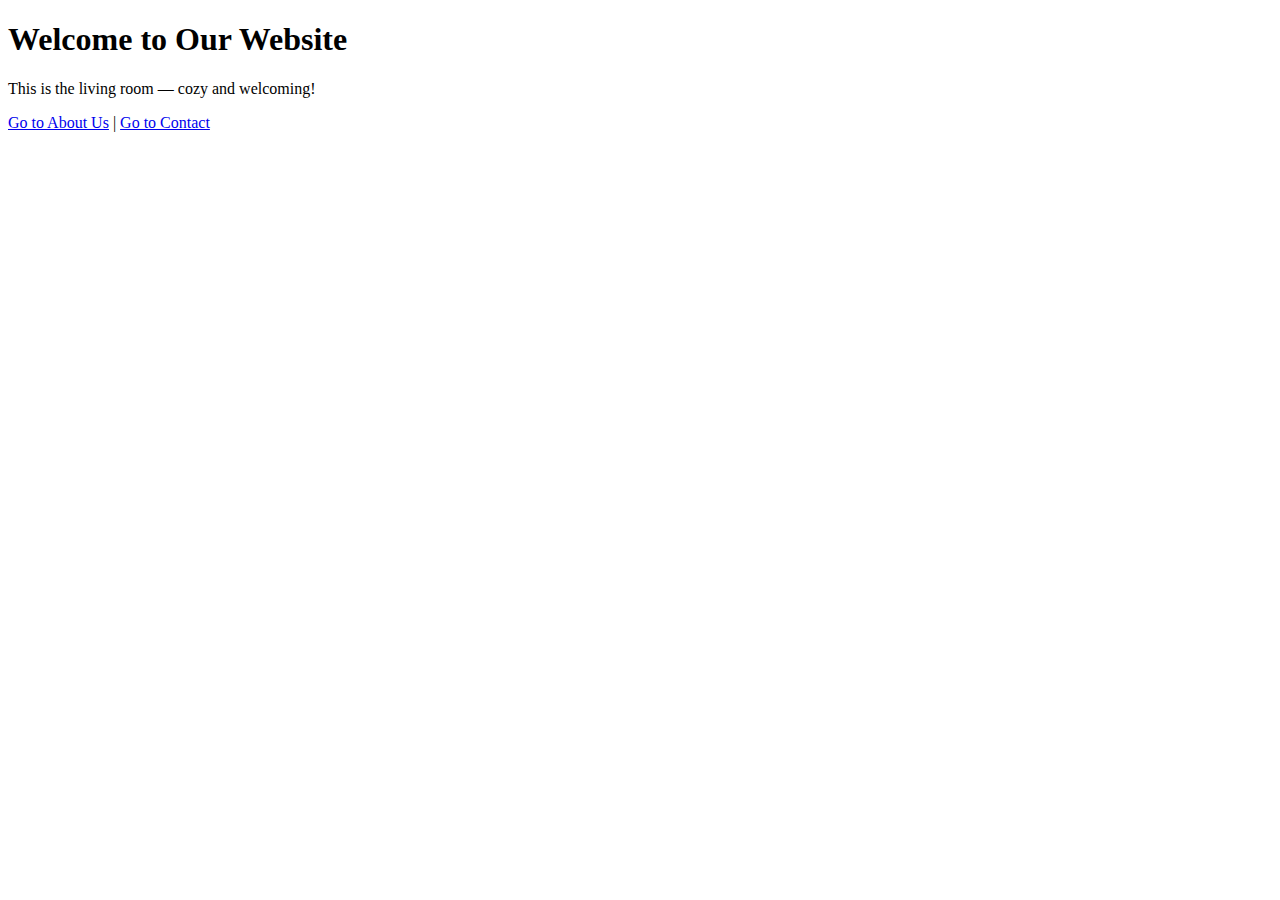
<file: activity/index.html>
<!DOCTYPE html>
<html lang="en">
<head>
  <meta charset="UTF-8">
  <title>Homepage</title>
</head>
<body>
  <h1>Welcome to Our Website</h1>
  <p>This is the living room — cozy and welcoming!</p>
  <a href="about.html">Go to About Us</a> |
  <a href="contact.html">Go to Contact</a>
</body>
</html>
</file>
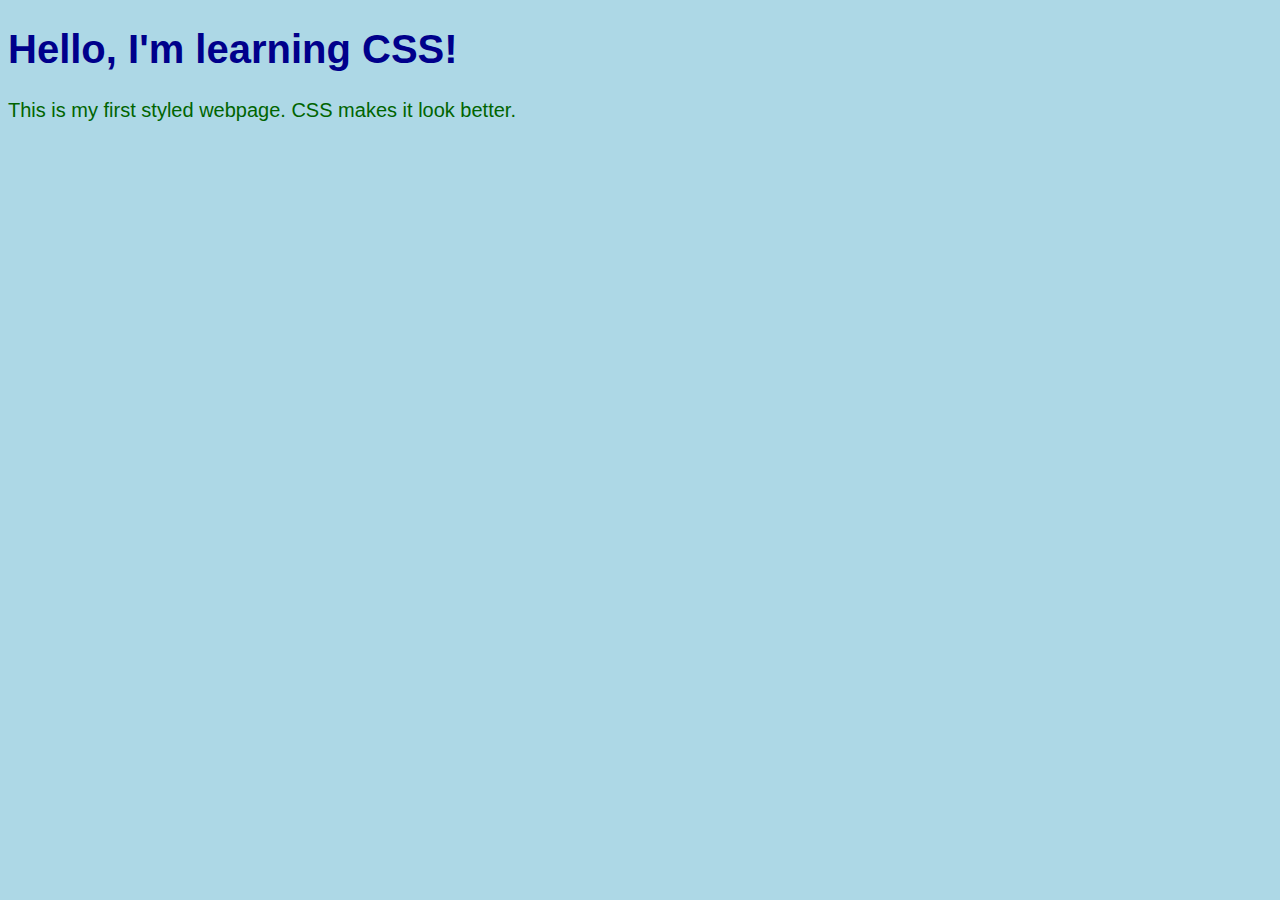
<file: css/index.html>
<!DOCTYPE html>
<html lang="en">
<head>
  <meta charset="UTF-8">
  <title>My Styled Page</title>
  <link rel="stylesheet" href="style.css">
</head>
<body>
  <h1>Hello, I'm learning CSS!</h1>
  <p>This is my first styled webpage. CSS makes it look better.</p>
</body>
</html>
</file>
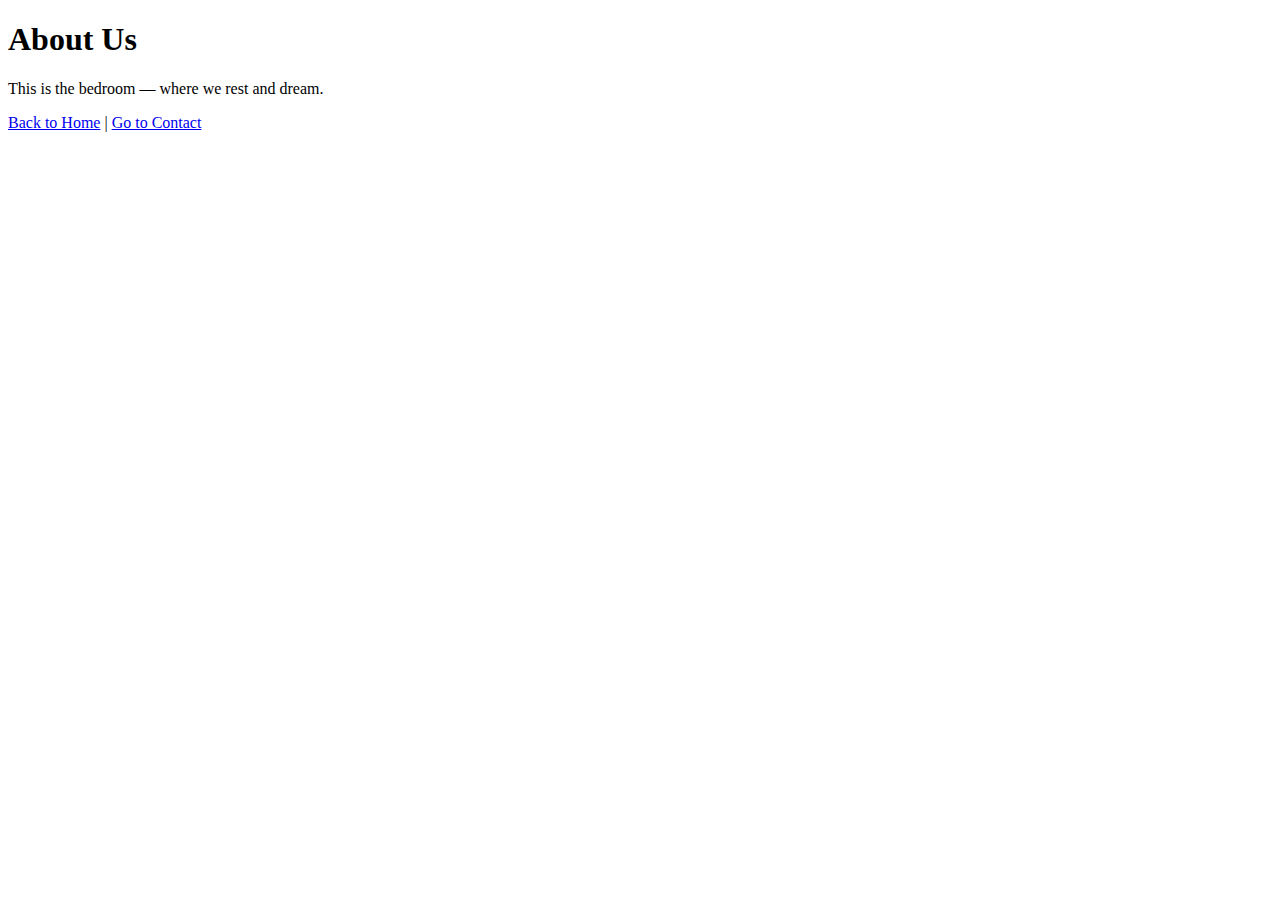
<file: activity/about.html>
<!DOCTYPE html>
<html lang="en">
<head>
  <meta charset="UTF-8">
  <title>About Us</title>
</head>
<body>
  <h1>About Us</h1>
  <p>This is the bedroom — where we rest and dream.</p>
  <a href="index.html">Back to Home</a> |
  <a href="contact.html">Go to Contact</a>
</body>
</html>
</file>
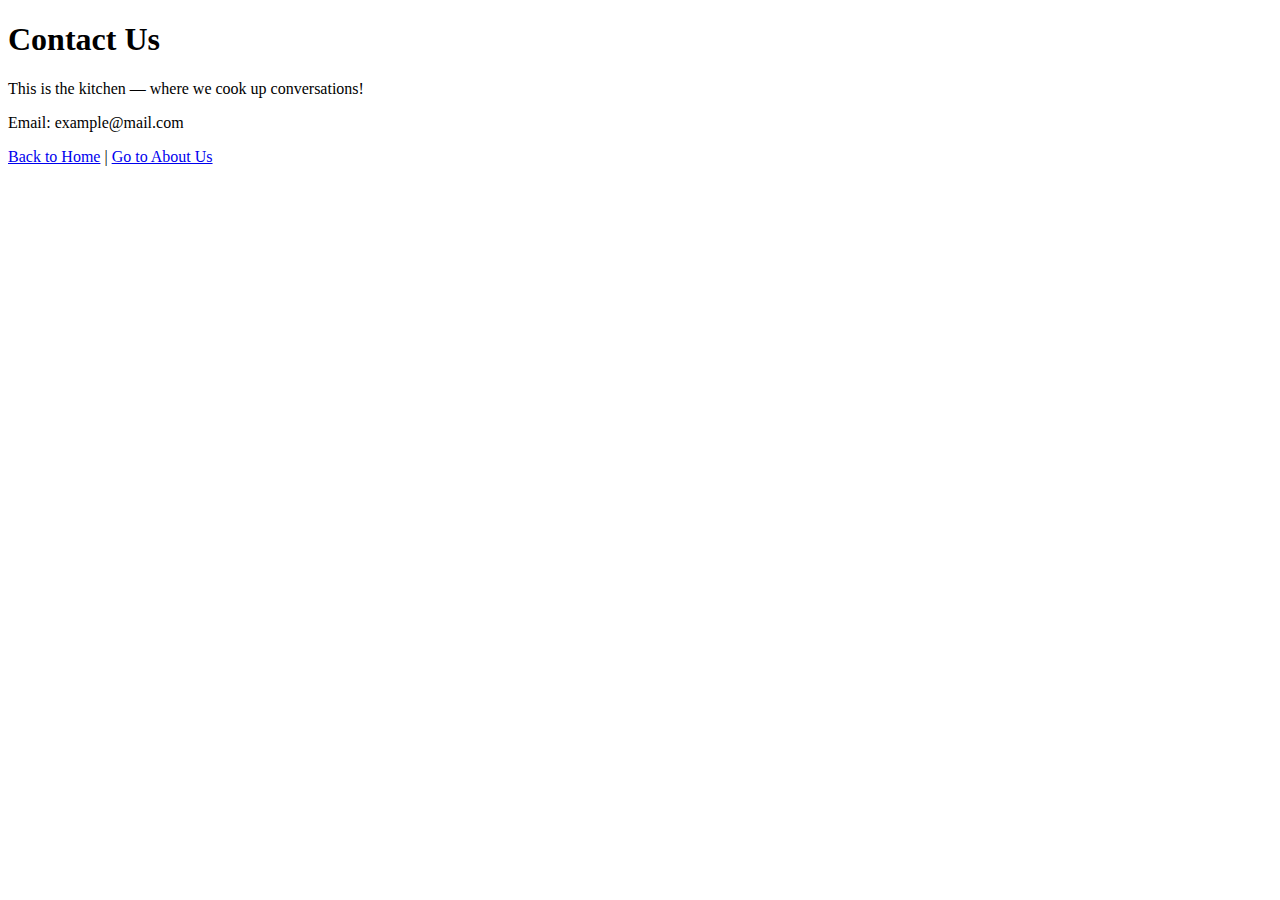
<file: activity/contact.html>
<!DOCTYPE html>
<html lang="en">
<head>
  <meta charset="UTF-8">
  <title>Contact</title>
</head>
<body>
  <h1>Contact Us</h1>
  <p>This is the kitchen — where we cook up conversations!</p>
  <p>Email: example@mail.com</p>
  <a href="index.html">Back to Home</a> |
  <a href="about.html">Go to About Us</a>
</body>
</html>
</file>
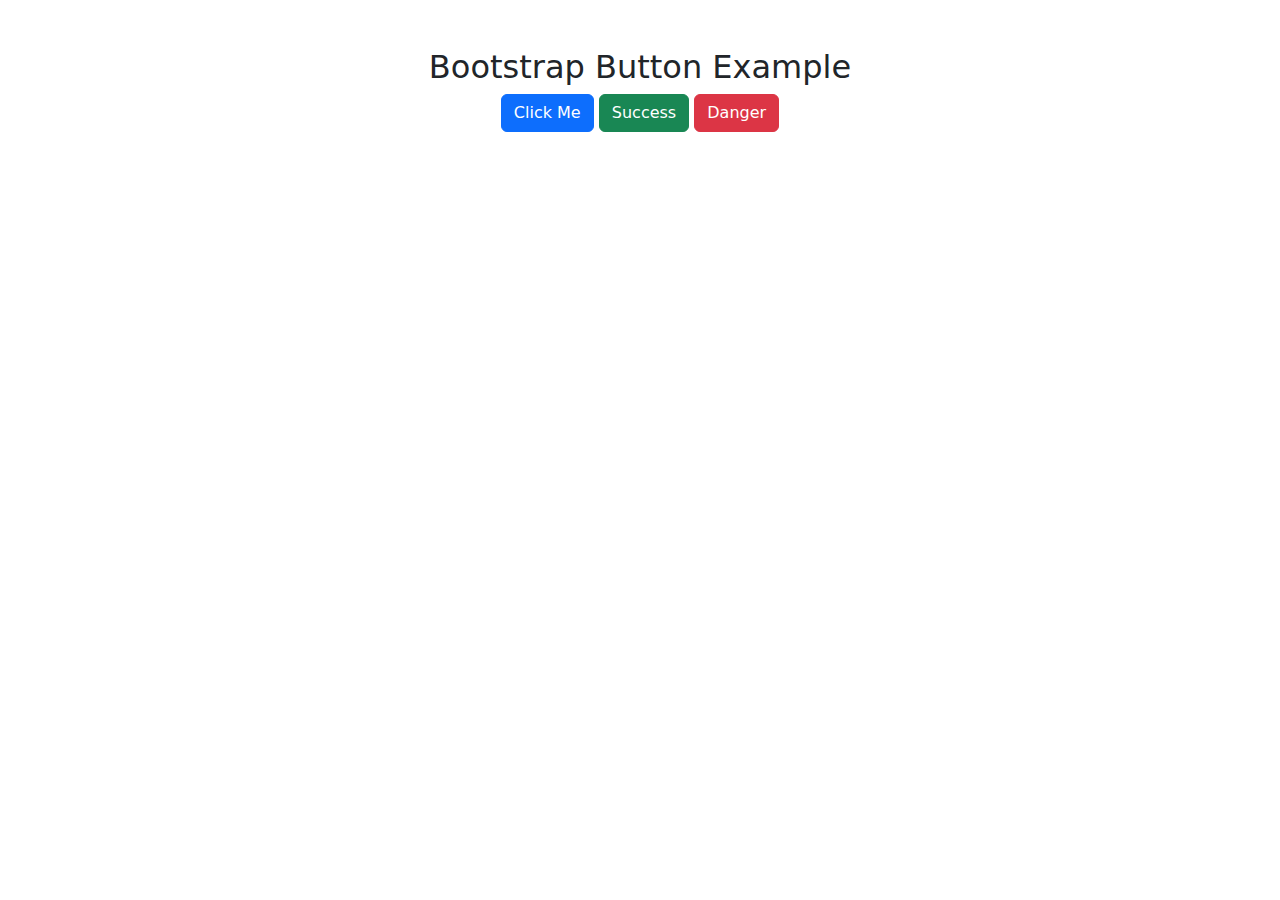
<file: bootstrap/button.html>
<!DOCTYPE html>
<html lang="en">
<head>
  <meta charset="UTF-8">
  <title>Bootstrap Button Example</title>
  
  <link href="https://cdn.jsdelivr.net/npm/bootstrap@5.3.3/dist/css/bootstrap.min.css" rel="stylesheet">
</head>
<body class="text-center mt-5">

  <h2>Bootstrap Button Example</h2>
  <button class="btn btn-primary">Click Me</button>
  <button class="btn btn-success">Success</button>
  <button class="btn btn-danger">Danger</button>

</body>
</html>
</file>
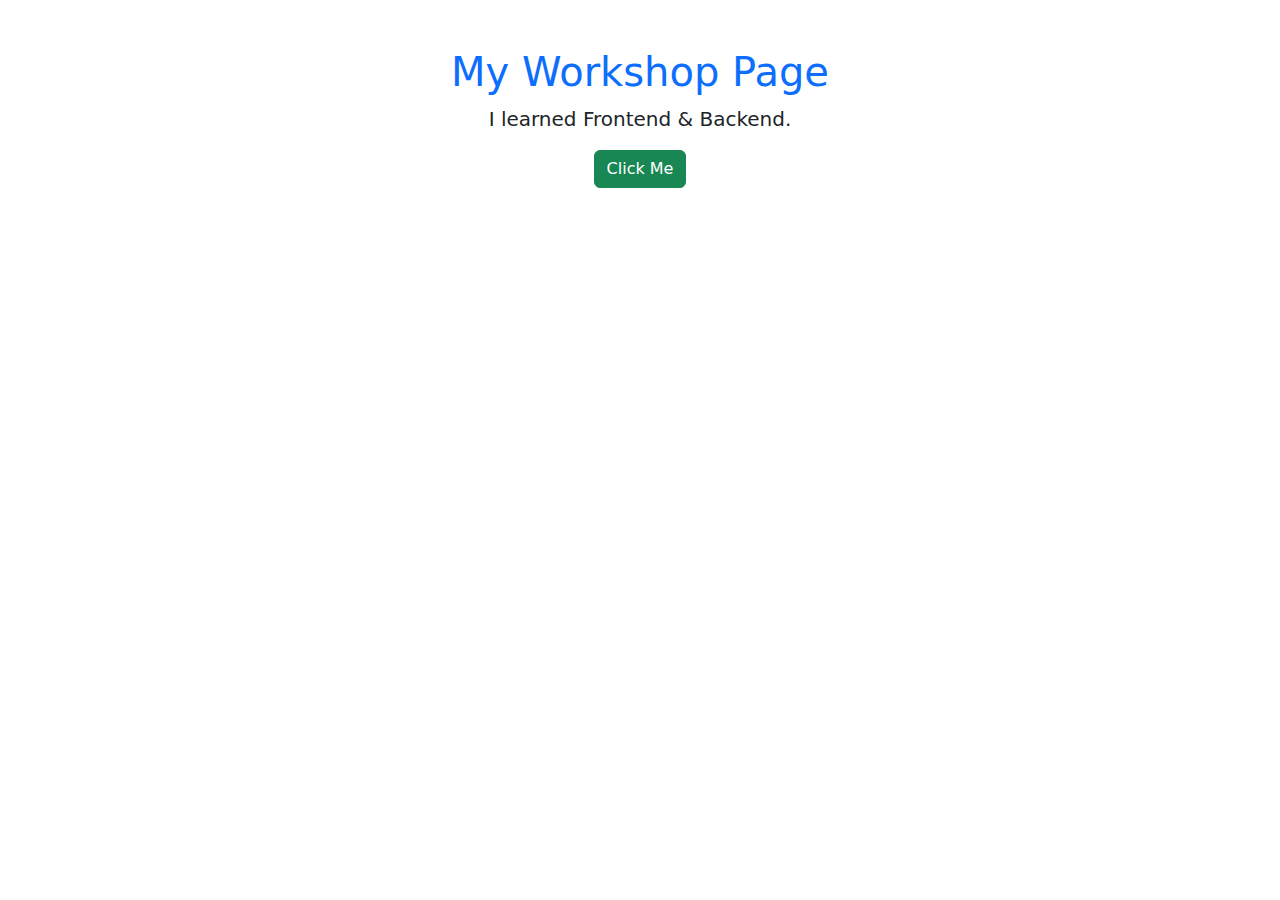
<file: bootstrap/eg.html>
<!DOCTYPE html>
<html lang="en">
<head>
  <meta charset="UTF-8">
  <title>My Workshop Page</title>
  <link href="https://cdn.jsdelivr.net/npm/bootstrap@5.3.3/dist/css/bootstrap.min.css" rel="stylesheet">
  <script>
    function sayHello() {
      alert("Hello Dreamtree!");
    }
  </script>
</head>
<body class="container text-center mt-5">
  <h1 class="text-primary">My Workshop Page</h1>
  <p class="lead">I learned Frontend & Backend.</p>
  <button class="btn btn-success" onclick="sayHello()">Click Me</button>
</body>
</html>
</file>
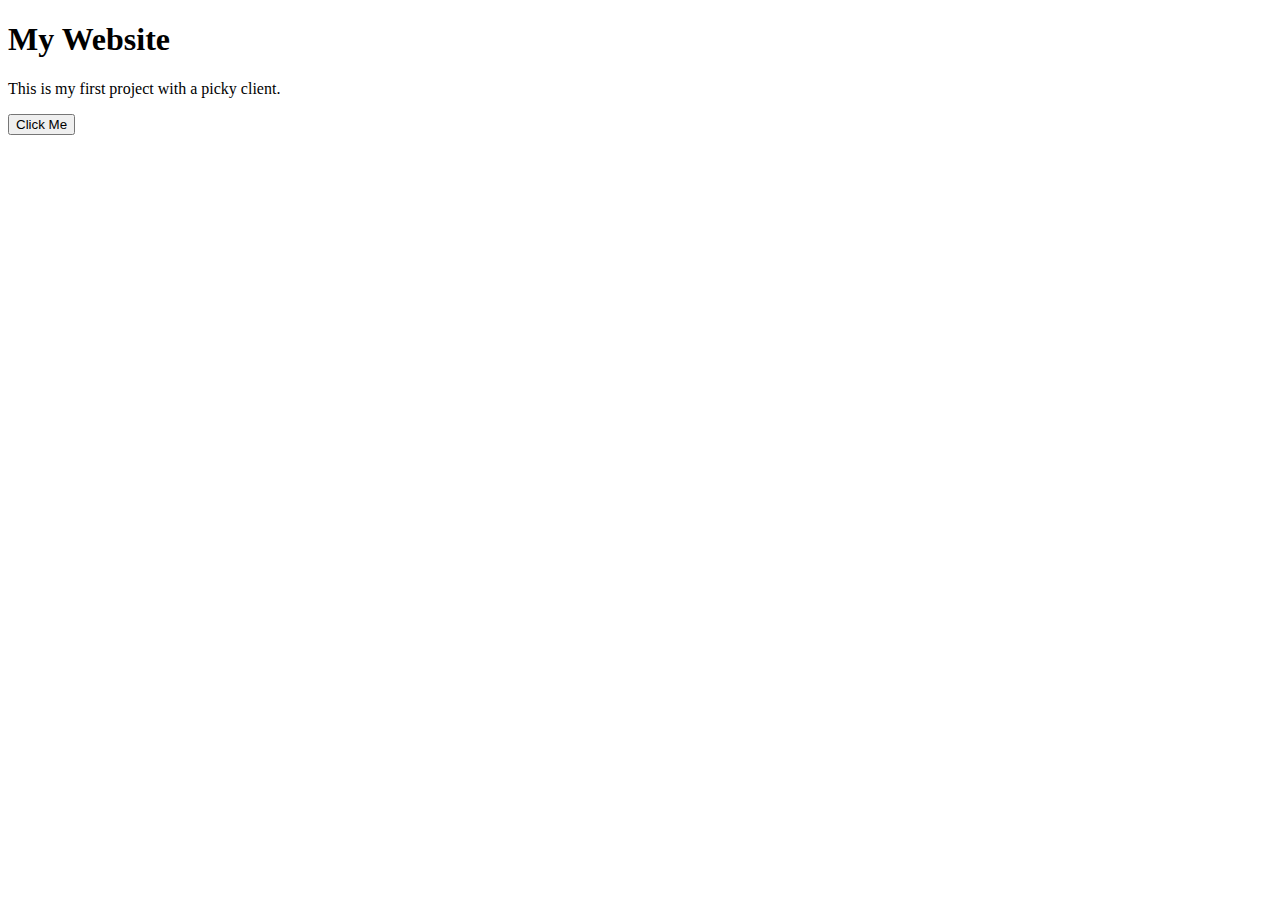
<file: css/client.html>
<!DOCTYPE html>
<html lang="en">
<head>
  <meta charset="UTF-8">
  <title>Client Request Page</title>
  <style>
  </style>
</head>
<body>
  <h1>My Website</h1>
  <p>This is my first project with a picky client.</p>
  <button>Click Me</button>
</body>
</html>
</file>
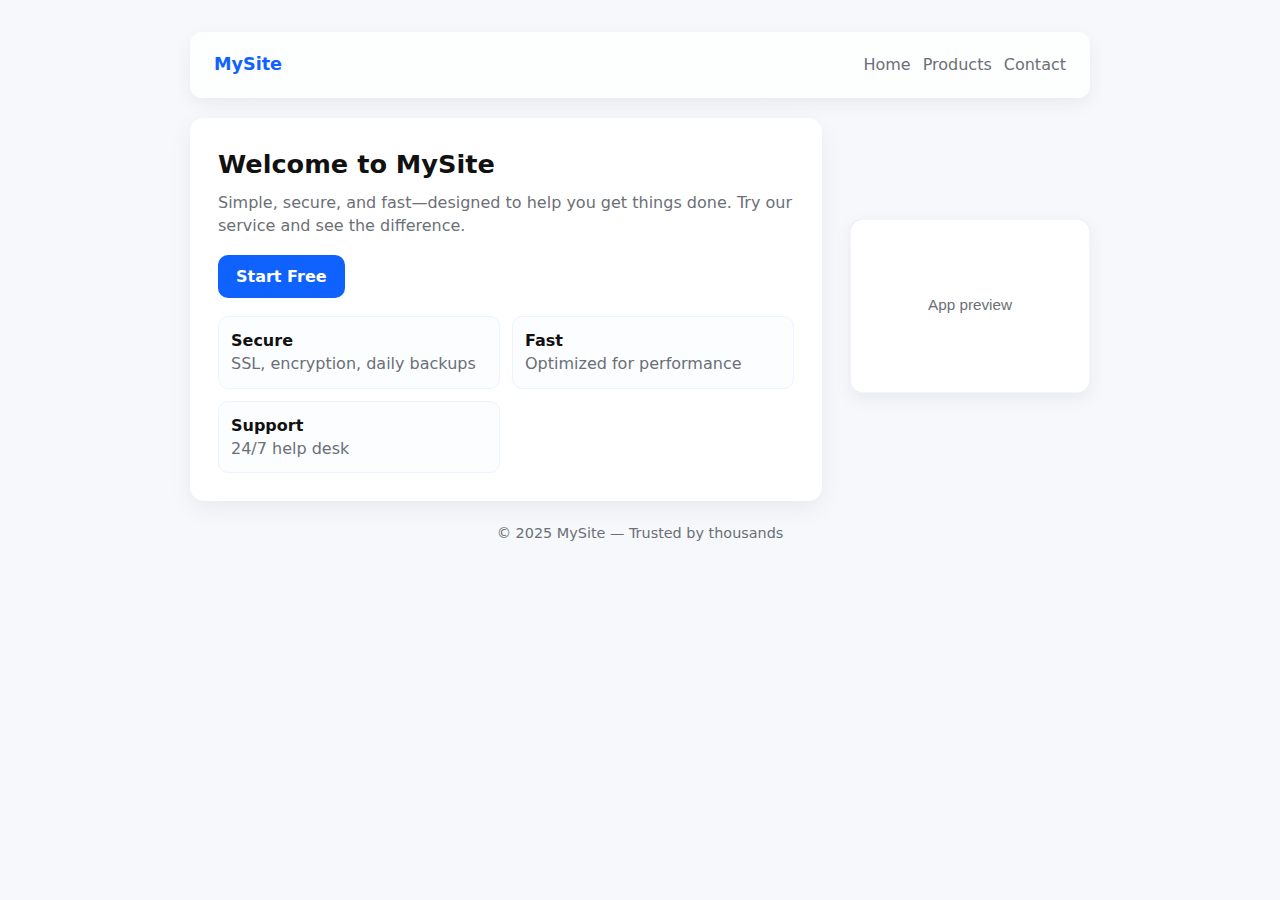
<file: html-displays/style.html>
<!doctype html>
<html lang="en">
<head>
  <meta charset="utf-8">
  <title>Styled Page</title>
  <meta name="viewport" content="width=device-width,initial-scale=1">
  <style>
    :root{
      --accent: #0f62fe;
      --muted: #6b6f76;
      --bg: #f6f8fb;
      --card: #ffffff;
    }
    *{box-sizing:border-box;font-family:Inter, system-ui, -apple-system, "Segoe UI", Roboto, "Helvetica Neue", Arial;}
    body{margin:0;background:var(--bg);color:#111;line-height:1.45;padding:32px;}
    .container{max-width:900px;margin:0 auto;}
    header{display:flex;justify-content:space-between;align-items:center;padding:20px 24px;background:linear-gradient(90deg, #ffffffcc, #ffffffcc);border-radius:12px;box-shadow:0 6px 18px rgba(16,24,40,0.06);}
    .logo{font-weight:700;font-size:1.1rem;color:var(--accent);}
    nav ul{display:flex;gap:12px;list-style:none;margin:0;padding:0;color:var(--muted);}
    .hero{display:flex;gap:28px;align-items:center;margin-top:20px;}
    .card{background:var(--card);padding:28px;border-radius:14px;box-shadow:0 8px 24px rgba(16,24,40,0.06);flex:1;}
    h1{margin:0 0 8px;font-size:1.6rem;}
    p.lead{color:var(--muted);margin:0 0 18px;}
    .cta{display:inline-block;padding:10px 18px;border-radius:10px;background:var(--accent);color:white;text-decoration:none;font-weight:600;}
    .features{display:grid;grid-template-columns:repeat(auto-fit,minmax(200px,1fr));gap:12px;margin-top:18px;}
    .feature{background:#fbfdff;padding:12px;border-radius:10px;border:1px solid #eef3ff;}
    footer{margin-top:22px;text-align:center;color:var(--muted);font-size:0.9rem;}
    @media(max-width:640px){.hero{flex-direction:column} header{padding:16px}}
  </style>
</head>
<body>
  <div class="container">
    <header>
      <div class="logo">MySite</div>
      <nav>
        <ul>
          <li>Home</li>
          <li>Products</li>
          <li>Contact</li>
        </ul>
      </nav>
    </header>

    <div class="hero">
      <div class="card">
        <h1>Welcome to MySite</h1>
        <p class="lead">Simple, secure, and fast—designed to help you get things done. Try our service and see the difference.</p>
        <a class="cta" href="#">Start Free</a>

        <div class="features">
          <div class="feature"><strong>Secure</strong><div style="color:var(--muted)">SSL, encryption, daily backups</div></div>
          <div class="feature"><strong>Fast</strong><div style="color:var(--muted)">Optimized for performance</div></div>
          <div class="feature"><strong>Support</strong><div style="color:var(--muted)">24/7 help desk</div></div>
        </div>
      </div>

      <div style="width:240px;text-align:center;">
        <img alt="phone mock" src="data:image/svg+xml;utf8,<svg xmlns='http://www.w3.org/2000/svg' width='220' height='160'><rect rx='12' width='220' height='160' fill='%23ffffff' stroke='%23e6eefc'/><text x='50%' y='50%' dominant-baseline='middle' text-anchor='middle' font-family='Arial' font-size='14' fill='%236b6f76'>App preview</text></svg>" style="width:100%;border-radius:10px;box-shadow:0 6px 18px rgba(16,24,40,0.06)"/>
      </div>
    </div>

    <footer>© 2025 MySite — Trusted by thousands</footer>
  </div>
</body>
</html>
</file>
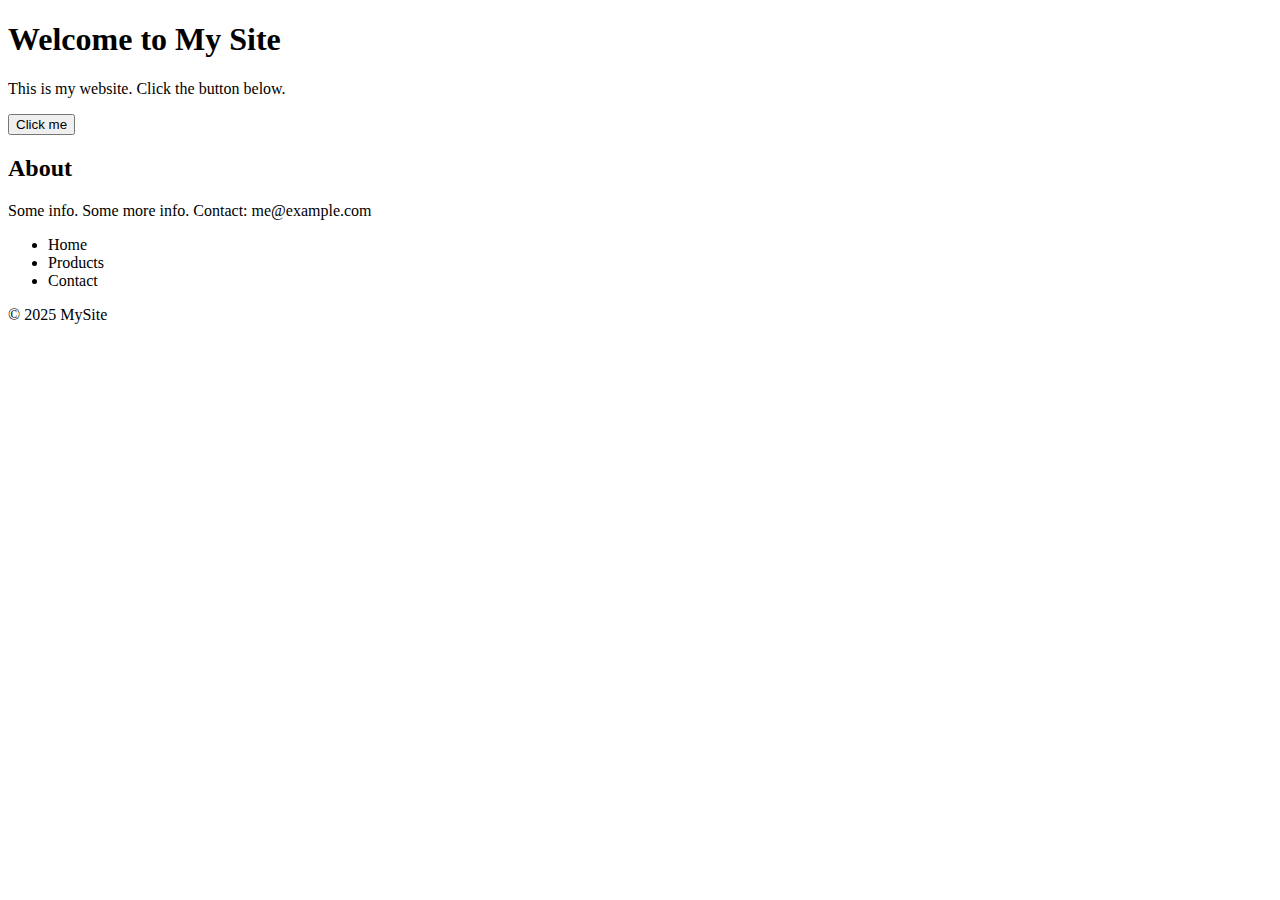
<file: html-displays/ugly.html>
<!doctype html>
<html lang="en">
<head>
  <meta charset="utf-8">
  <title>Ugly Page</title>
</head>
<body>
  <h1>Welcome to My Site</h1>
  <p>This is my website. Click the button below.</p>
  <button>Click me</button>

  <h2>About</h2>
  <p>Some info. Some more info. Contact: me@example.com</p>

  <ul>
    <li>Home</li>
    <li>Products</li>
    <li>Contact</li>
  </ul>

  <p>© 2025 MySite</p>
</body>
</html>
</file>
<file: css/style.css>
body {
  background-color: lightblue;
  font-family: Arial, sans-serif;
}

h1 {
  color: darkblue;
  font-size: 40px;
}

p {
  color: darkgreen;
  font-size: 20px;
}
</file>
